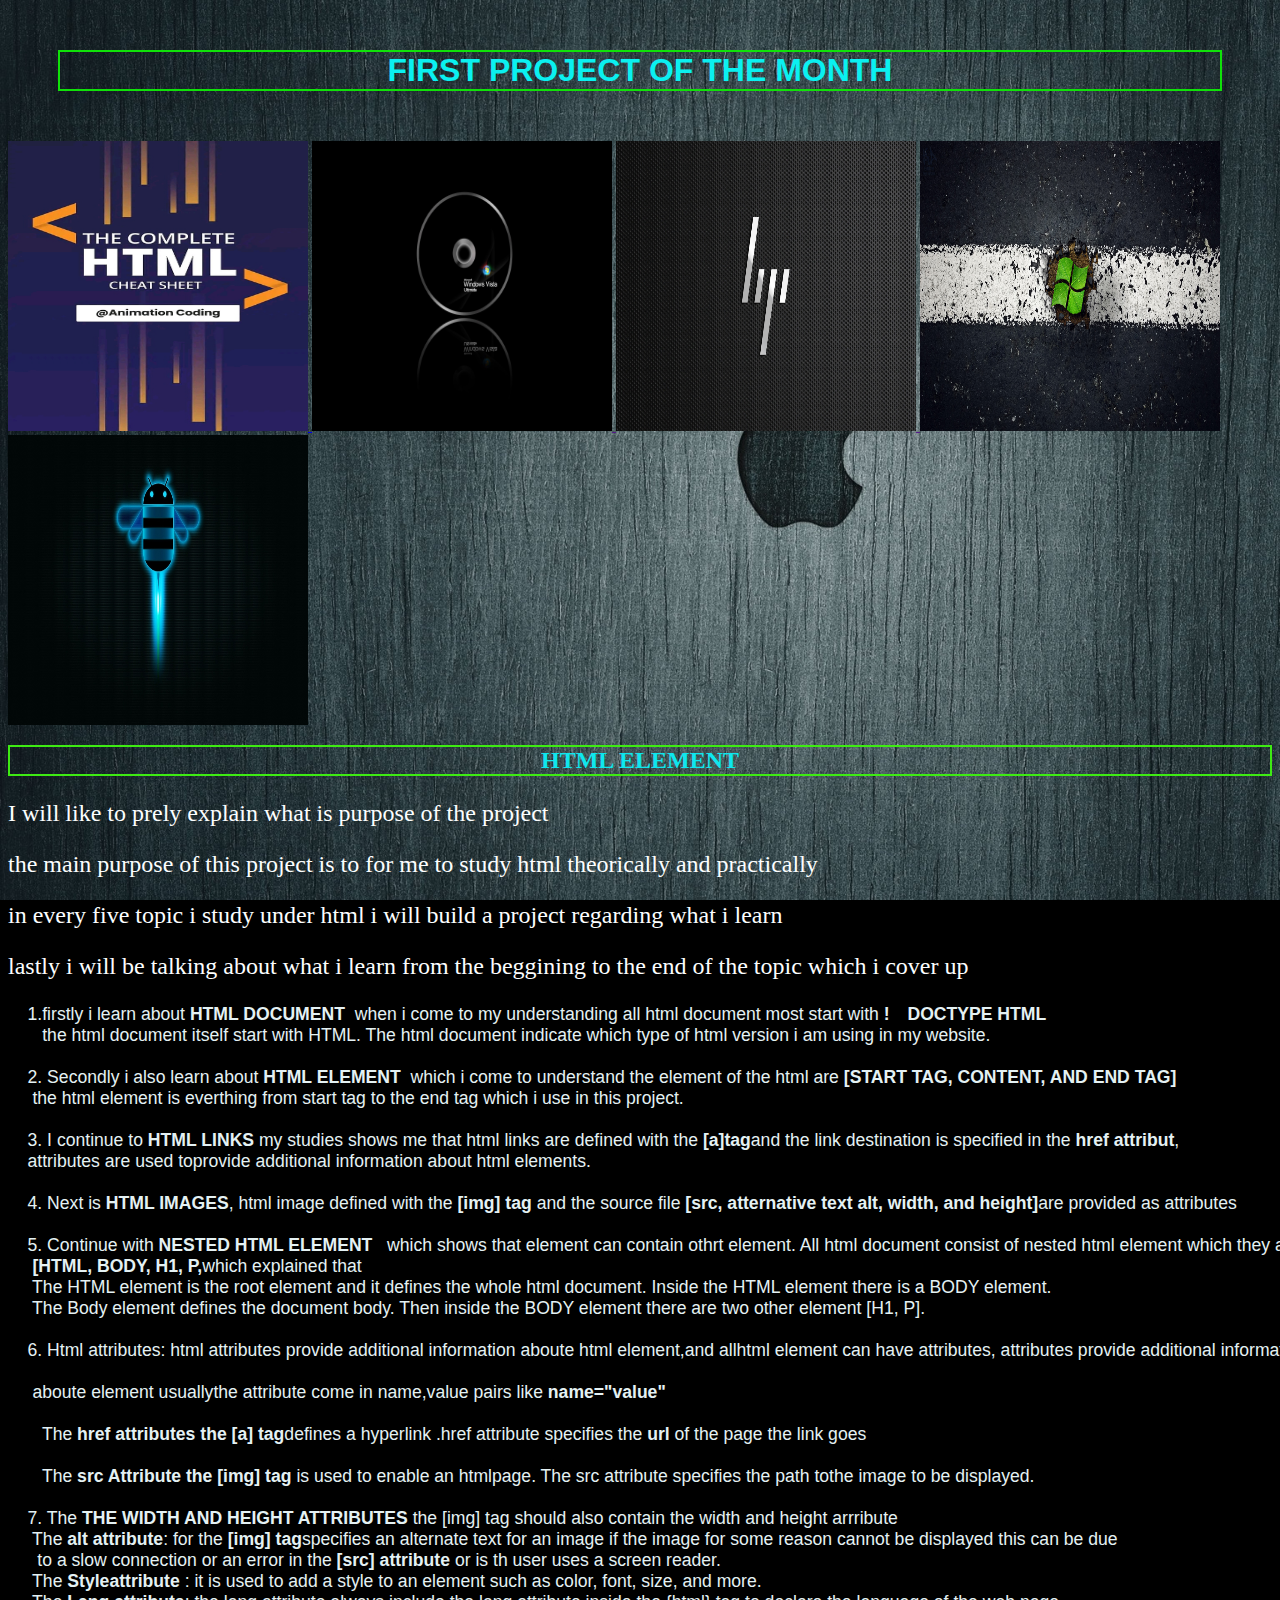
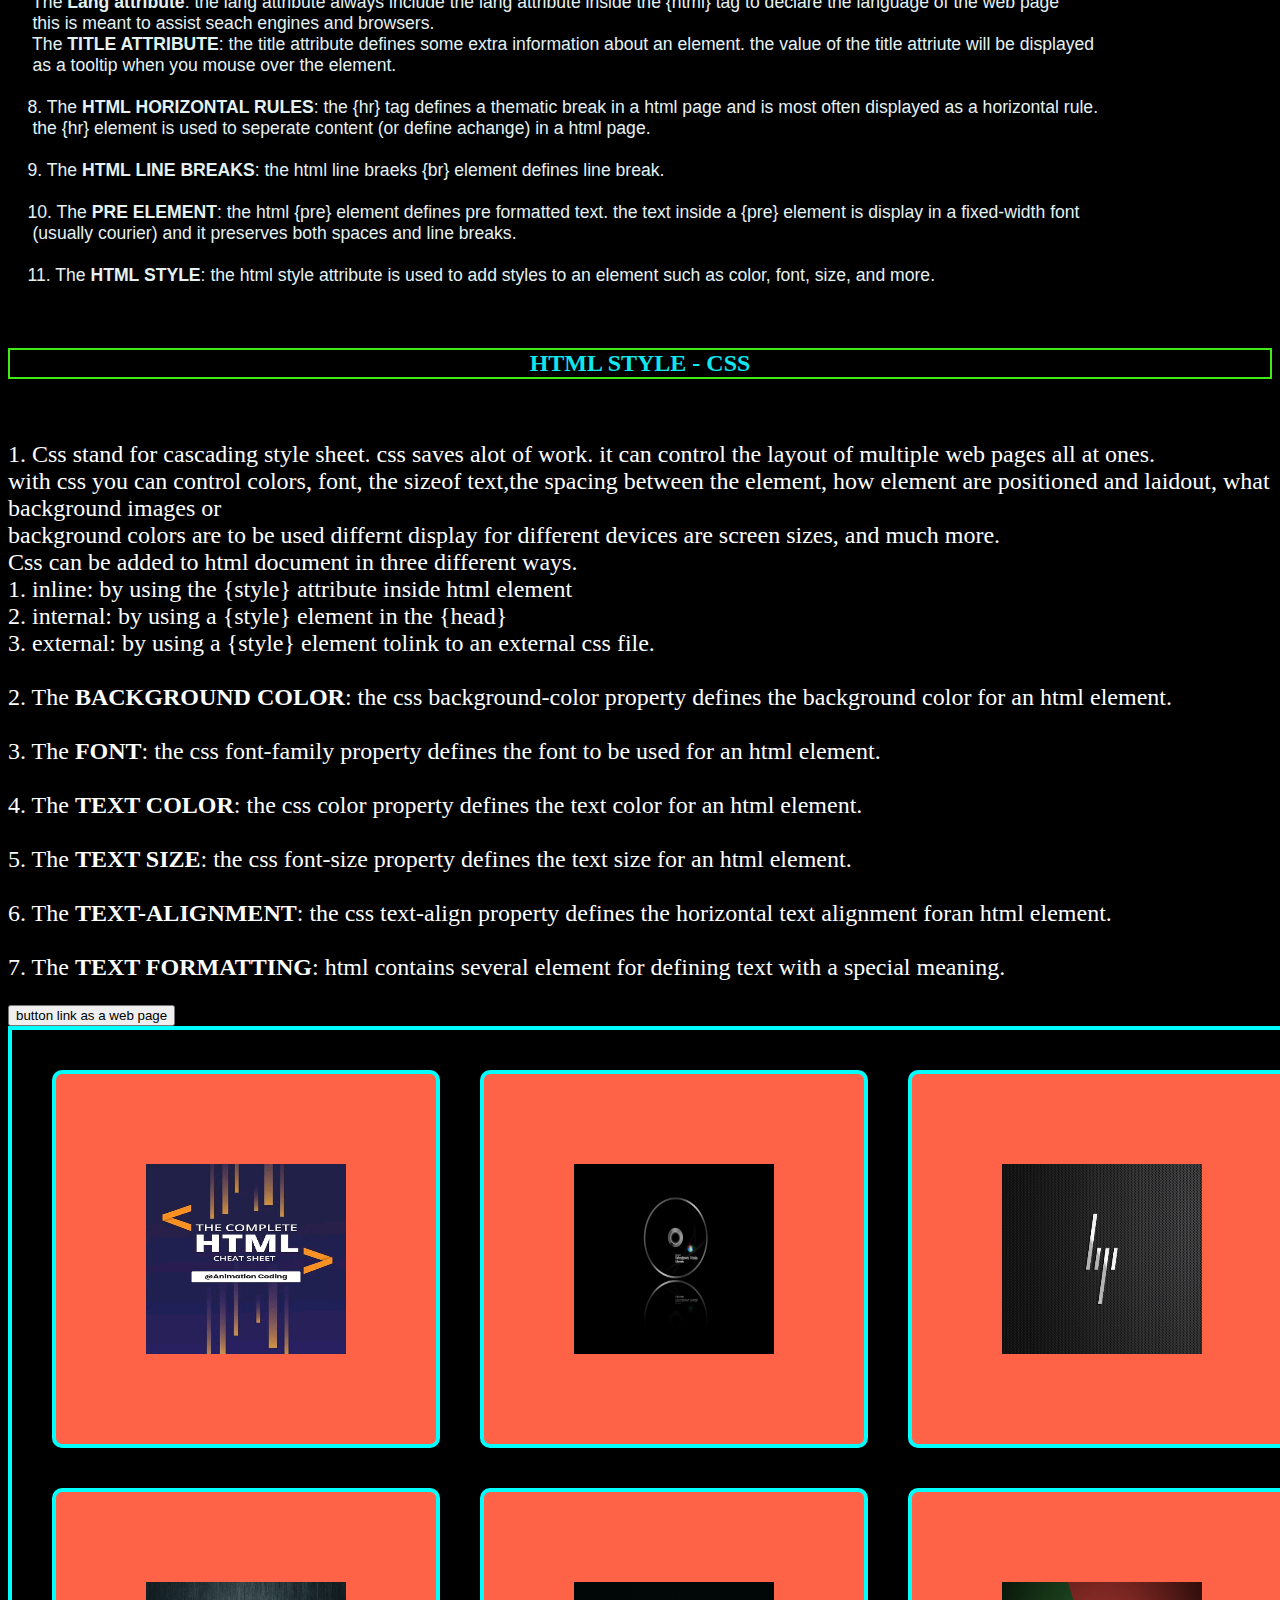
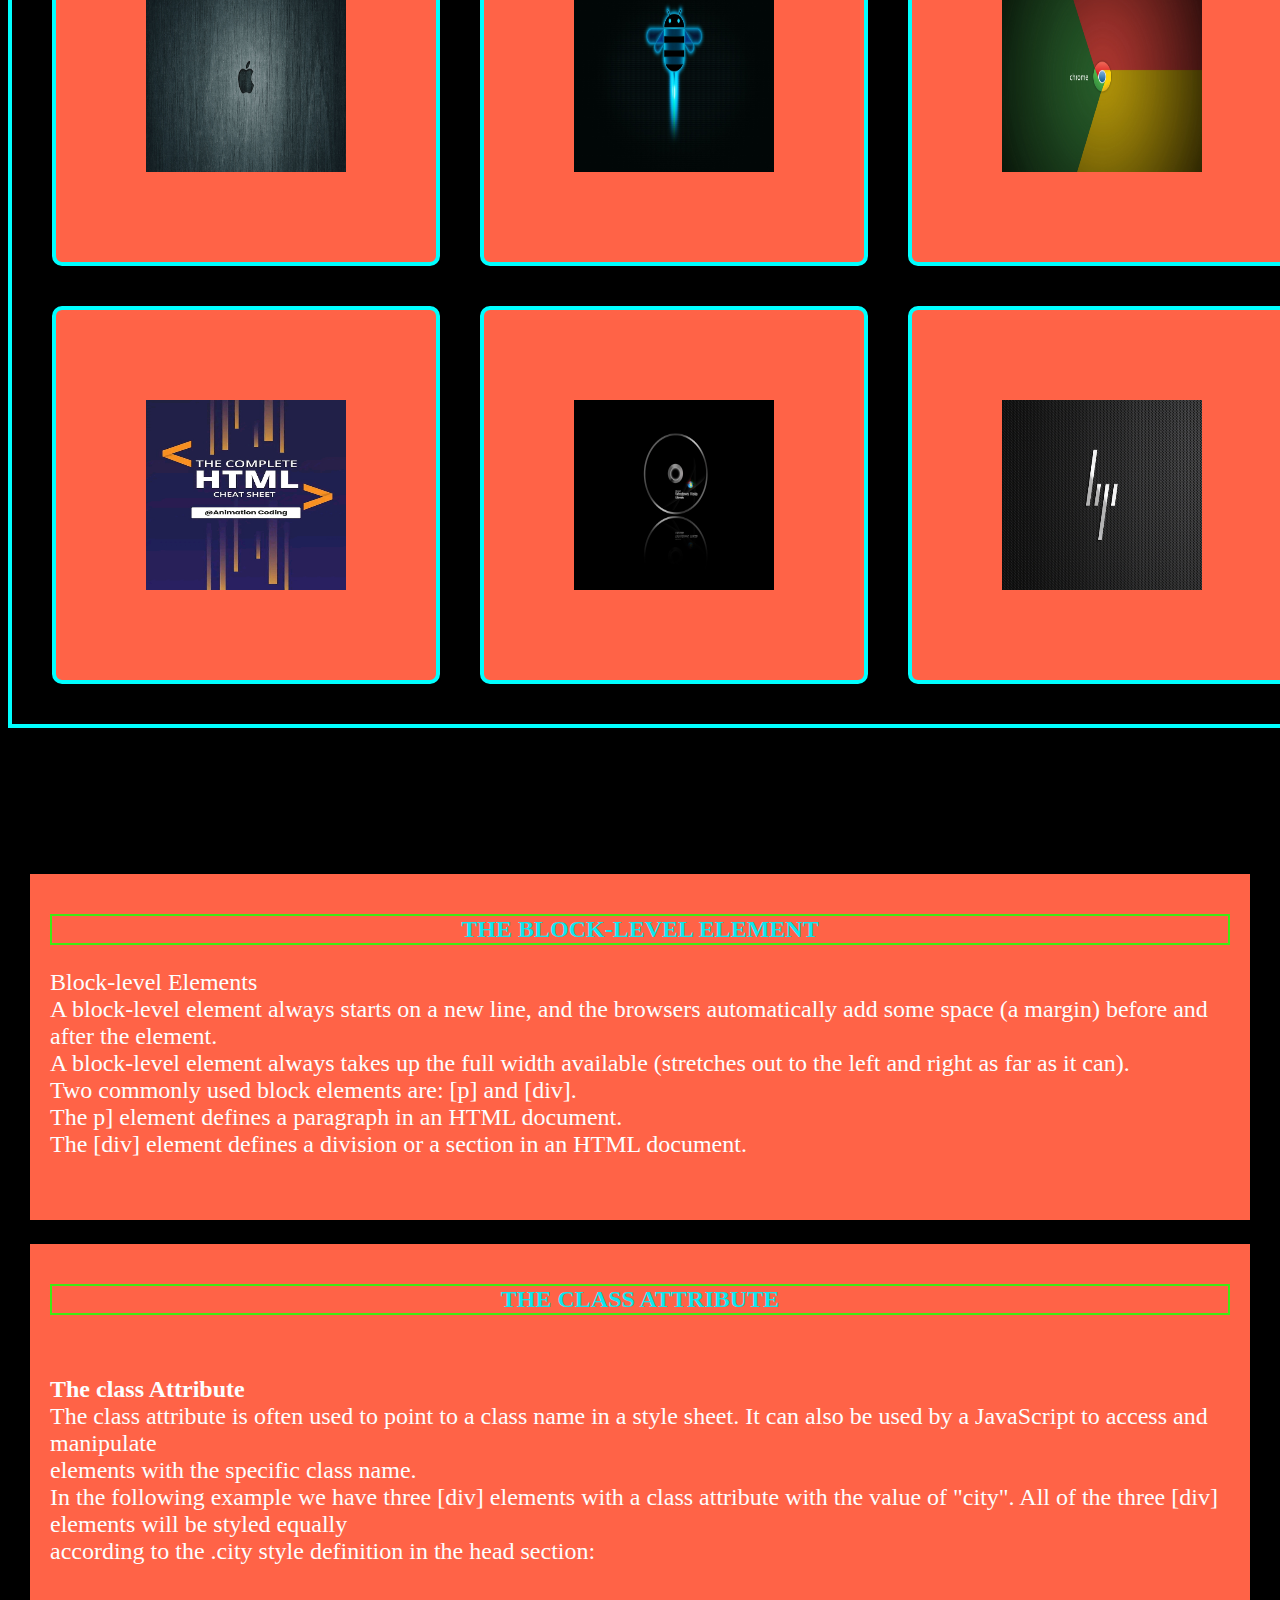
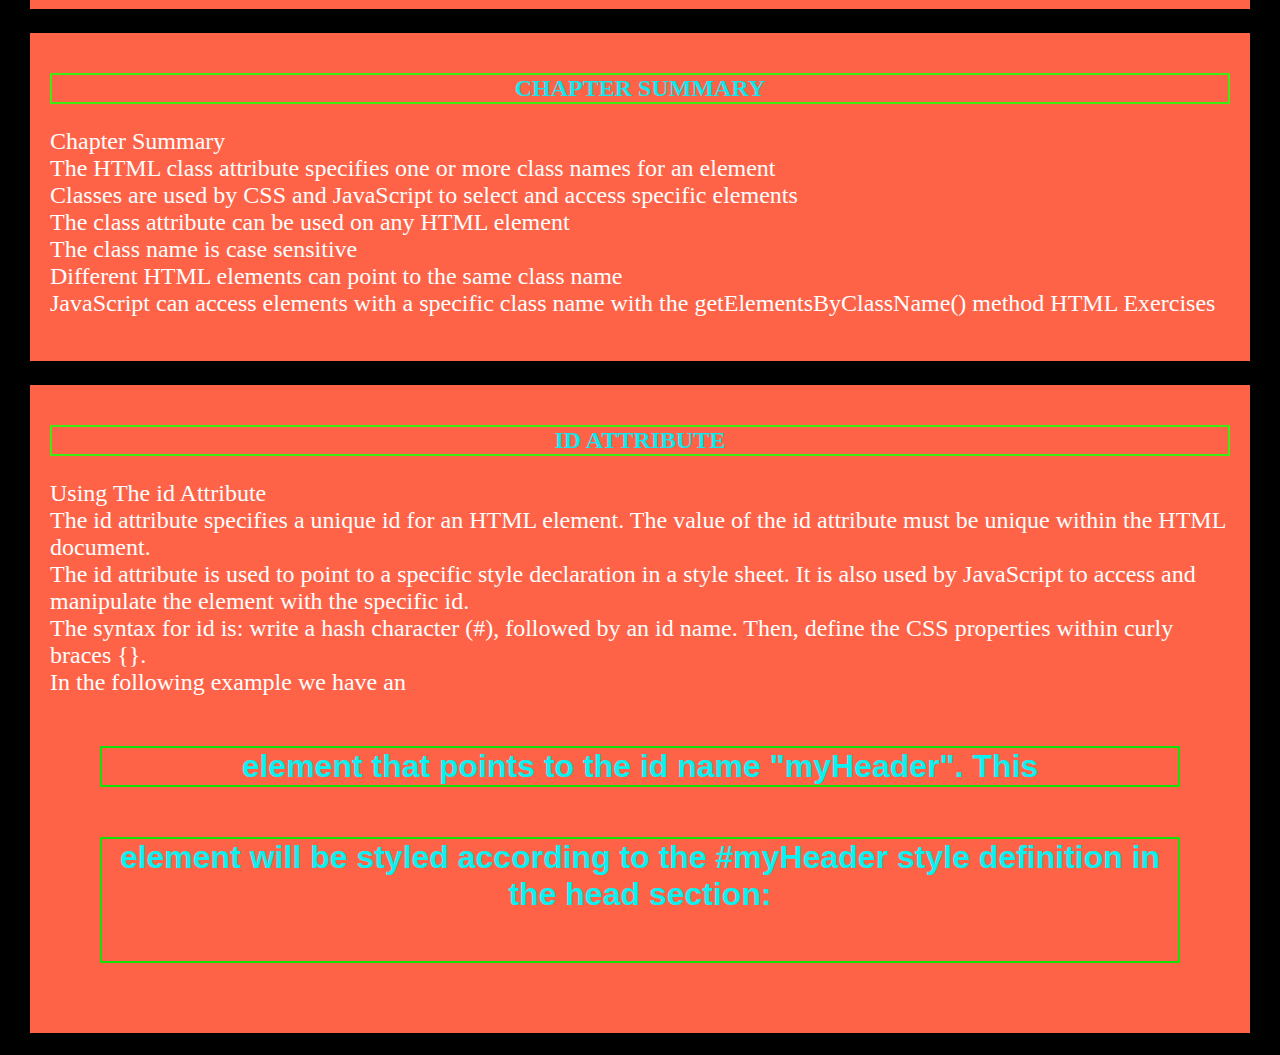
<file: index.html>
<doctype html>
    <html>
    <head>
      <meta charset="UTF-8">
      <meta name="viewport" content="width=device-width, initial-scale=1.0">
      <meta name="description" content="Free Web tutorials">
      <meta name="keywords" content="HTML, CSS, JavaScript">
      <meta name="author" content="Abubakar faruk umar">
    <title>rukfa2670</title>
    
    <!--THIS IS MY LINK ATTRIBUTE THAT LINK MY STYLE SHEET FROM ANOTHER SOURCE-->
    <link rel="stylesheet" href="style.css">
    <link rel="JavaScript" href="script.javascript">
    </head>
    <body>
       <!--THISIS MY HEADING THAT TALKS ABOUTE INTRODUCTION TO THE PROJECT-->
    <h1 style:center">FIRST PROJECT OF THE MONTH</h1>
    
    <!--THIS IMAGE LAYER WHICH I INSERT IMAGE AS A LINK TO ANOTHER WEB PAGE-->
    <a href="sr1.html"  target= "_blank">
    <img src="p1/sr1.jpg" alt="picture of of html" style="width: 300;height: 290;">
    </a>
    
    <a href="" target="_self">
    <img src="p1/sr2.jpg" alt="picture of of html" style="width: 300;height: 290;">
    </a>
    
    <a href="" target="_parent">
    <img src="p1/sr3.jpg" alt="picture of of html" style="width: 300;height: 290;">
    </a>
    
    <a href="" target="_self">
    <img src="p1/sr4.jpg" alt="picture of of html" style="width: 300;height: 290;">
    </a>
    
    <a href="" target="_top">
    <img src="p1/sr6.jpg" alt="picture of of html" style="width: 300;height: 290;">
    </a>
    <!--THIS IS HEADING TWO THAT TALS ABOUTE HTML ELEMENT-->
    <h2>HTML ELEMENT</h2>
    
    <!--THIS IS PARAGRAPH-->
    <p>I will like to prely explain what is purpose of the project</p>
    <p>the main purpose of this project is to for me to study html theorically and practically</p>
    <p>in every five topic i study under html i will build a project regarding what i learn </p>
    <p>lastly i will be talking about what i learn from the beggining to the end of the topic which i cover up</p>
    
    <!--THIS IS PRE-FORMATTED PART -->
    <pre>
    1.firstly i learn about <strong>HTML DOCUMENT</strong>  when i come to my understanding all html document most start with <strong>!	DOCTYPE HTML</strong> 
       the html document itself start with HTML. The html document indicate which type of html version i am using in my website.
       
    2. Secondly i also learn about <strong>HTML ELEMENT</strong>  which i come to understand the element of the html are <strong>[START TAG, CONTENT, AND END TAG]</strong>
     the html element is everthing from start tag to the end tag which i use in this project.
     
    3. I continue to <strong>HTML LINKS</strong> my studies shows me that html links are defined with the <b>[a]tag</b>and the link destination is specified in the <b>href attribut</b>,
    attributes are used toprovide additional information about html elements.
    
    4. Next is <b>HTML IMAGES</b>, html image defined with the <b>[img] tag</b> and the source file <b>[src, atternative text alt, width, and height]</b>are provided as attributes
      
    5. Continue with <strong>NESTED HTML ELEMENT </strong>  which shows that element can contain othrt element. All html document consist of nested html element which they are
     <b>[HTML, BODY, H1, P,</b>which explained that  
     The HTML element is the root element and it defines the whole html document. Inside the HTML element there is a BODY element.
     The Body element defines the document body. Then inside the BODY element there are two other element [H1, P].
    
    6. Html attributes: html attributes provide additional information aboute html element,and allhtml element can have attributes, attributes provide additional information<br>
     aboute element usuallythe attribute come in name,value pairs like <strong>name="value"</strong><br>
       The <strong>href attributes the [a] tag</strong>defines a hyperlink .href attribute specifies the <strong>url</strong> of the page the link goes<br>
       The <strong>src Attribute the [img] tag </strong>is used to enable an htmlpage. The src attribute specifies the path tothe image to be displayed.
       
    7. The <strong>THE WIDTH AND HEIGHT ATTRIBUTES</strong> the [img] tag should also contain the width and height arrribute 
     The <strong>alt attribute</strong>: for the <b>[img] tag</b>specifies an alternate text for an image if the image for some reason cannot be displayed this can be due
      to a slow connection or an error in the <strong>[src] attribute</strong> or is th user uses a screen reader.
     The <strong>Styleattribute </strong>: it is used to add a style to an element such as color, font, size, and more.
     The <strong>Lang attribute</strong>: the lang attribute always include the lang attribute inside the {html} tag to declare the language of the web page 
     this is meant to assist seach engines and browsers.
     The <strong>TITLE ATTRIBUTE</strong>: the title attribute defines some extra information about an element. the value of the title attriute will be displayed 
     as a tooltip when you mouse over the element.
    
    8. The <strong>HTML HORIZONTAL RULES</strong>: the {hr} tag defines a thematic break in a html page and is most often displayed as a horizontal rule.
     the {hr} element is used to seperate content (or define achange) in a html page.
    
    9. The <strong>HTML LINE BREAKS</strong>: the html line braeks {br} element defines line break.
    
    10. The <strong>PRE ELEMENT</strong>: the html {pre} element defines pre formatted text. the text inside a {pre} element is display in a fixed-width font 
     (usually courier) and it preserves both spaces and line breaks.
    
    11. The <strong>HTML STYLE</strong>: the html style attribute is used to add styles to an element such as color, font, size, and more.
    
    </pre>
    
    <!-- THIS IS HEADING TWO ABOUTE CASCADING STYLE SHEET-->
    <h2>HTML STYLE - CSS</h2>
    <br>
    
    <!-- THIS IS CSS PART WHICH TALHS ABOUTE CASCADING STYLE SHEET -->
    <p>
    1.  Css stand for cascading style sheet. css saves alot of work. it can control the layout of multiple web pages all at ones.<br>
       with css you can control colors, font, the sizeof text,the spacing between the element, how element are positioned and laidout, what background images or <br>
       background colors are to be used differnt display for different devices are screen sizes, and much more.<br>
       Css can be added to html document in three different ways.<br>
    1. inline: by using the {style} attribute inside html element <br>
    2. internal: by using a {style} element in the {head}<br>
    3. external: by using a {style} element tolink to an external css file.<br>
    <br>
    2.  The <strong>BACKGROUND COLOR</strong>: the css background-color property defines the background color for an html element.<br>
    <br>
    3.  The <strong>FONT</strong>: the css font-family property defines the font to be used for an html element.<br>
    <br>
    4.  The <strong>TEXT COLOR</strong>: the css color property defines the text color for an html element.<br>
    <br>
    5.  The <strong>TEXT SIZE</strong>: the css font-size property defines the text size for an html element.<br>
    <br>
    6.  The <strong>TEXT-ALIGNMENT</strong>: the css text-align property defines the horizontal text alignment foran html element.<br>
    <br>
    7.  The <strong>TEXT FORMATTING</strong>: html contains several element for defining text with a special meaning.<br>
    
    <!--BUTTON TO TAKE YOU TO ANOTHER WEB PAGE-->
    </p>
    <a href="sr1.html">
    <button onclick=""> button link as a web page</button>
    </a><br>

    <!--THIS IS A TABLE ATTRIBUTE -->
    <table style="width: 70%;">
 <tr>
    <th><img src="p1/sr1.jpg" alt="picture of of html" style="width: 200;height: 190;"></th>
    <th><img src="p1/sr2.jpg" alt="picture of of html" style="width: 200;height: 190;"></th>
    <th><img src="p1/sr3.jpg" alt="picture of of html" style="width: 200;height: 190;"></th>
    <th><img src="p1/sr4.jpg" alt="picture of of html" style="width: 200;height: 190;"></th>
 </tr>

<tr>
    <td><img src="p1/sr5.jpg" alt="picture of of html" style="width: 200;height: 190;"></td>
    <td><img src="p1/sr6.jpg" alt="picture of of html" style="width: 200;height: 190;"></td>
    <td><img src="p1/sr7.jpg" alt="picture of of html" style="width: 200;height: 190;"></td>
    <td><img src="p1/sr8.jpg" alt="picture of of html" style="width: 200;height: 190;"></td>
</tr>

<tr>
    <td><img src="p1/sr1.jpg" alt="picture of rukfa" style="width: 200;height: 190;"></td>
    <td><img src="p1/sr2.jpg" alt="picture of of html" style="width: 200;height: 190;"></td>
    <td><img src="p1/sr3.jpg" alt="picture of of html" style="width: 200;height: 190;"></td>
    <td><img src="p1/sr4.jpg" alt="picture of of html" style="width: 200;height: 190;"></td>
</tr>

    </table>
    <ul>
 <li></li>
 <li></li>
 <li></li>
 <li></li>
 <li></li>
 <li></li>

    </ul>
    <div class="city" style="background-color: tomato;color: aqua;padding: 20px; margin: 20px;border: 2px solid black;">
      <h2>THE BLOCK-LEVEL ELEMENT</h2>
      <p>Block-level Elements<br>
         A block-level element always starts on a new line, and the browsers automatically add some space (a margin) before and after the element.<br>
         
         A block-level element always takes up the full width available (stretches out to the left and right as far as it can).<br>
         
         Two commonly used block elements are: [p] and [div].<br>
         
         The p] element defines a paragraph in an HTML document.<br>
         
         The [div] element defines a division or a section in an HTML document.</p><br>
      </div>

    <div class="city" style="background-color: tomato;color: aqua;padding: 20px; margin: 20px;border: 2px solid black;">
     <h2 style="text-align: center;">THE CLASS ATTRIBUTE</h2><br>
     <p><strong> The class Attribute </strong><br>
      The class attribute is often used to point to a class name in a style sheet. It can also be used by a JavaScript to access and manipulate<br>
       elements with the specific class name.<br>
      In the following example we have three [div] elements with a class attribute with the value of "city". All of the three [div] elements  will be styled equally<br>
       according to the .city style definition in the head section:<br>
      
      </p>
    </div>

<div class="city" style="background-color: tomato;color: aqua;padding: 20px; margin: 20px;border: 2px solid black;">
<h2>CHAPTER SUMMARY</h2>
<p>Chapter Summary<br>
   The HTML class attribute specifies one or more class names for an element<br>
   Classes are used by CSS and JavaScript to select and access specific elements<br>
   The class attribute can be used on any HTML element<br>
   The class name is case sensitive<br>
   Different HTML elements can point to the same class name<br>
   JavaScript can access elements with a specific class name with the getElementsByClassName() method HTML Exercises</p>
</div>

<div class="city" style="background-color: tomato;color: aqua;padding: 20px; margin: 20px;border: 2px solid black;">
<h2>ID ATTRIBUTE</h2>
<p>Using The id Attribute<br>
   The id attribute specifies a unique id for an HTML element. The value of the id attribute must be unique within the HTML document.<br>
   
   The id attribute is used to point to a specific style declaration in a style sheet. It is also used by JavaScript to access and manipulate the element with the specific id.<br>
   
   The syntax for id is: write a hash character (#), followed by an id name. Then, define the CSS properties within curly braces {}.<br>
   
   In the following example we have an <h1> element that points to the id name "myHeader". This <h1> element will be styled according to the #myHeader style definition in<br>
       the head section:</p>
</div>
    </body>
    </html>
</file>
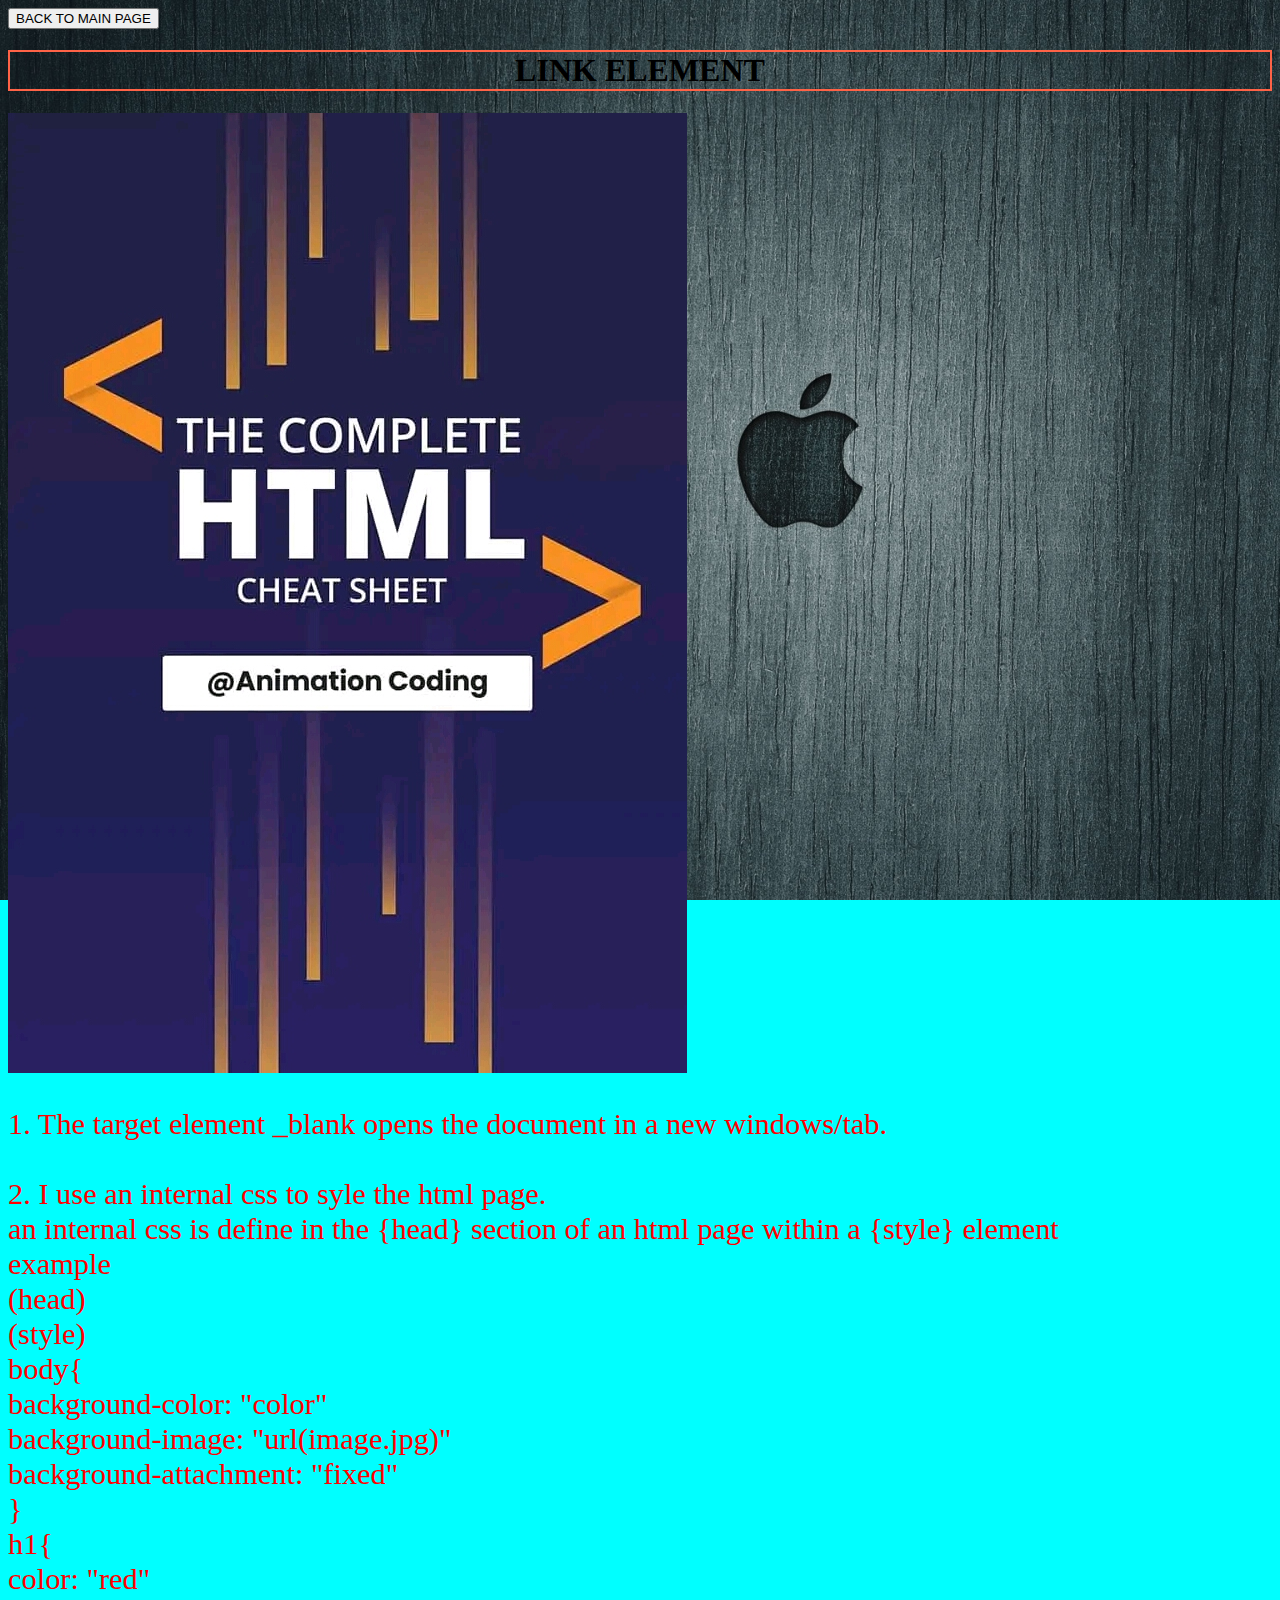
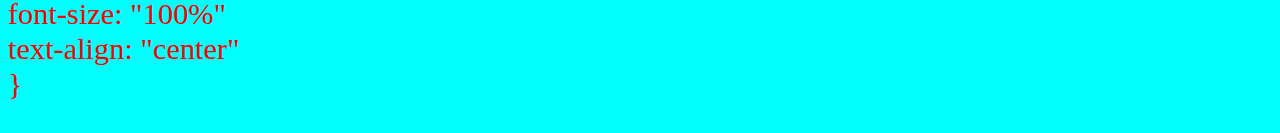
<file: sr1.html>
<!doctype html>
<html>
<head>
<title>sr1</title>
<style>
body{
      background-color: aqua;
      background-image:url(p1/sr5.jpg);
      background-attachment: fixed;
      background-size: cover;

}
h1{
    color: black;
    font-size: 200%;
    border: 2px solid tomato;
    text-align: center;

}
p{
   color:red;
   font-size: 190%;

}
h2{

}
img{
    width: 200;
    height: 190;
}

</style>
</head>
<body>
    <a href="project1.html">
<button onclick="">BACK TO MAIN PAGE</button>

    </a>
<h1>LINK ELEMENT</h1>
<img src="p1/sr1.jpg" alt="rukfa image">

<p>1. The target element _blank opens the document in a new windows/tab.<br>
<br>
   2. I use an internal css to syle the html page.<br>
     an internal css is define in the {head} section of an html page within a {style} element<br>
     example<br>
     (head)<br>
     (style)<br>
     body{<br>
        background-color: "color"<br>
        background-image: "url(image.jpg)"<br>
        background-attachment: "fixed"<br>
     }<br>
    h1{<br>
        color: "red"<br>
        font-size: "100%"<br>
        text-align: "center"<br>
    }<br>

</p>






</body>
</html>
</file>
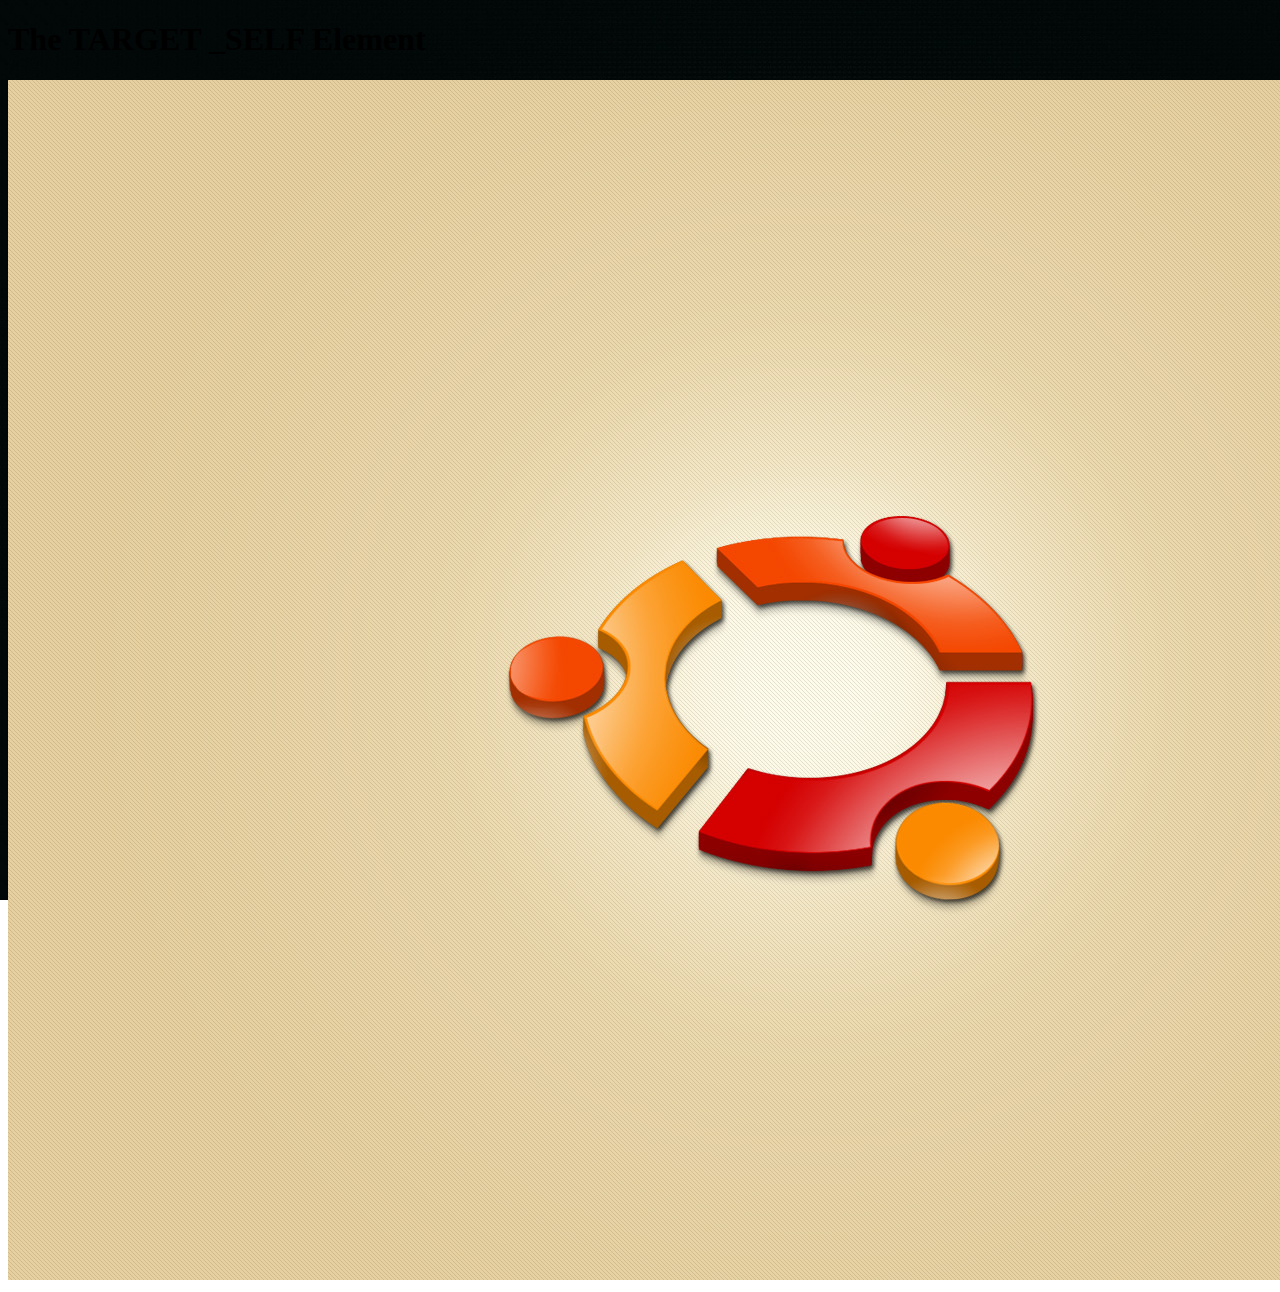
<file: sr2.html>
<!doctype html>
<html>
    <head>
        <title></title>
    </head>
    <body style="background-image: url(p1/sr6.jpg);background-attachment: fixed;background-size: cover;">

<h1>The TARGET _SELF Element</h1>
<img src="p1/sr8.jpg" alt="rukfa" style="width: 190;height: 190;">







    </body>
</html>
</file>
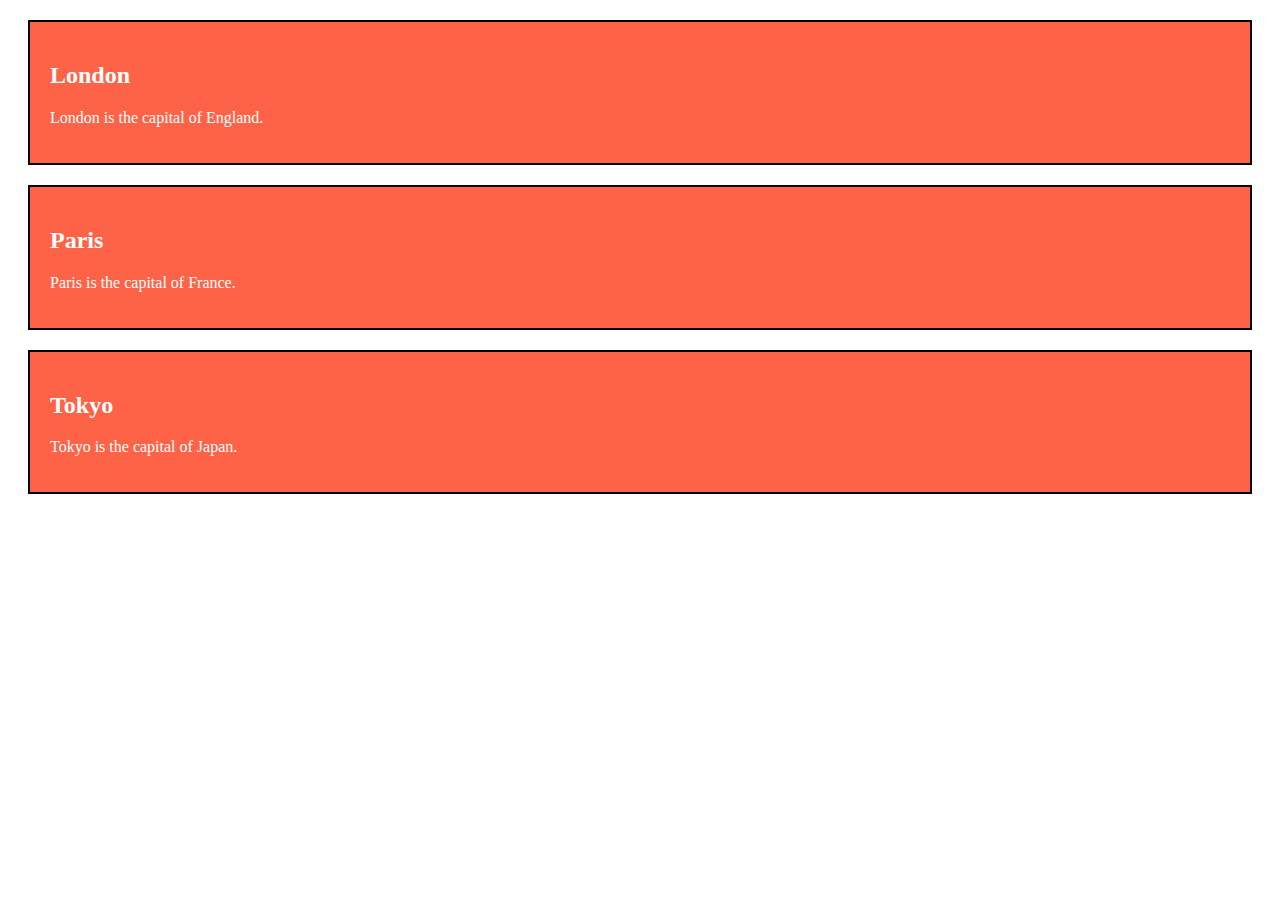
<file: sr3.html>
<!DOCTYPE html>
<html lang="en">
<head>
    <meta charset="UTF-8">
    <meta name="viewport" content="width=device-width, initial-scale=1.0">
    <title>Document</title><style>
    .city {
        background-color: tomato;
        color: white;
        border: 2px solid black;
        margin: 20px;
        padding: 20px;
      }
      </style>
      </head>
      <body>
      
      <div class="city">
      <h2>London</h2>
      <p>London is the capital of England.</p>
      </div> 
      
      <div class="city">
      <h2>Paris</h2>
      <p>Paris is the capital of France.</p>
      </div>
      
      <div class="city">
      <h2>Tokyo</h2>
      <p>Tokyo is the capital of Japan.</p>
      </div>
      
</head>
<body>
    
</body>
</html>
</file>
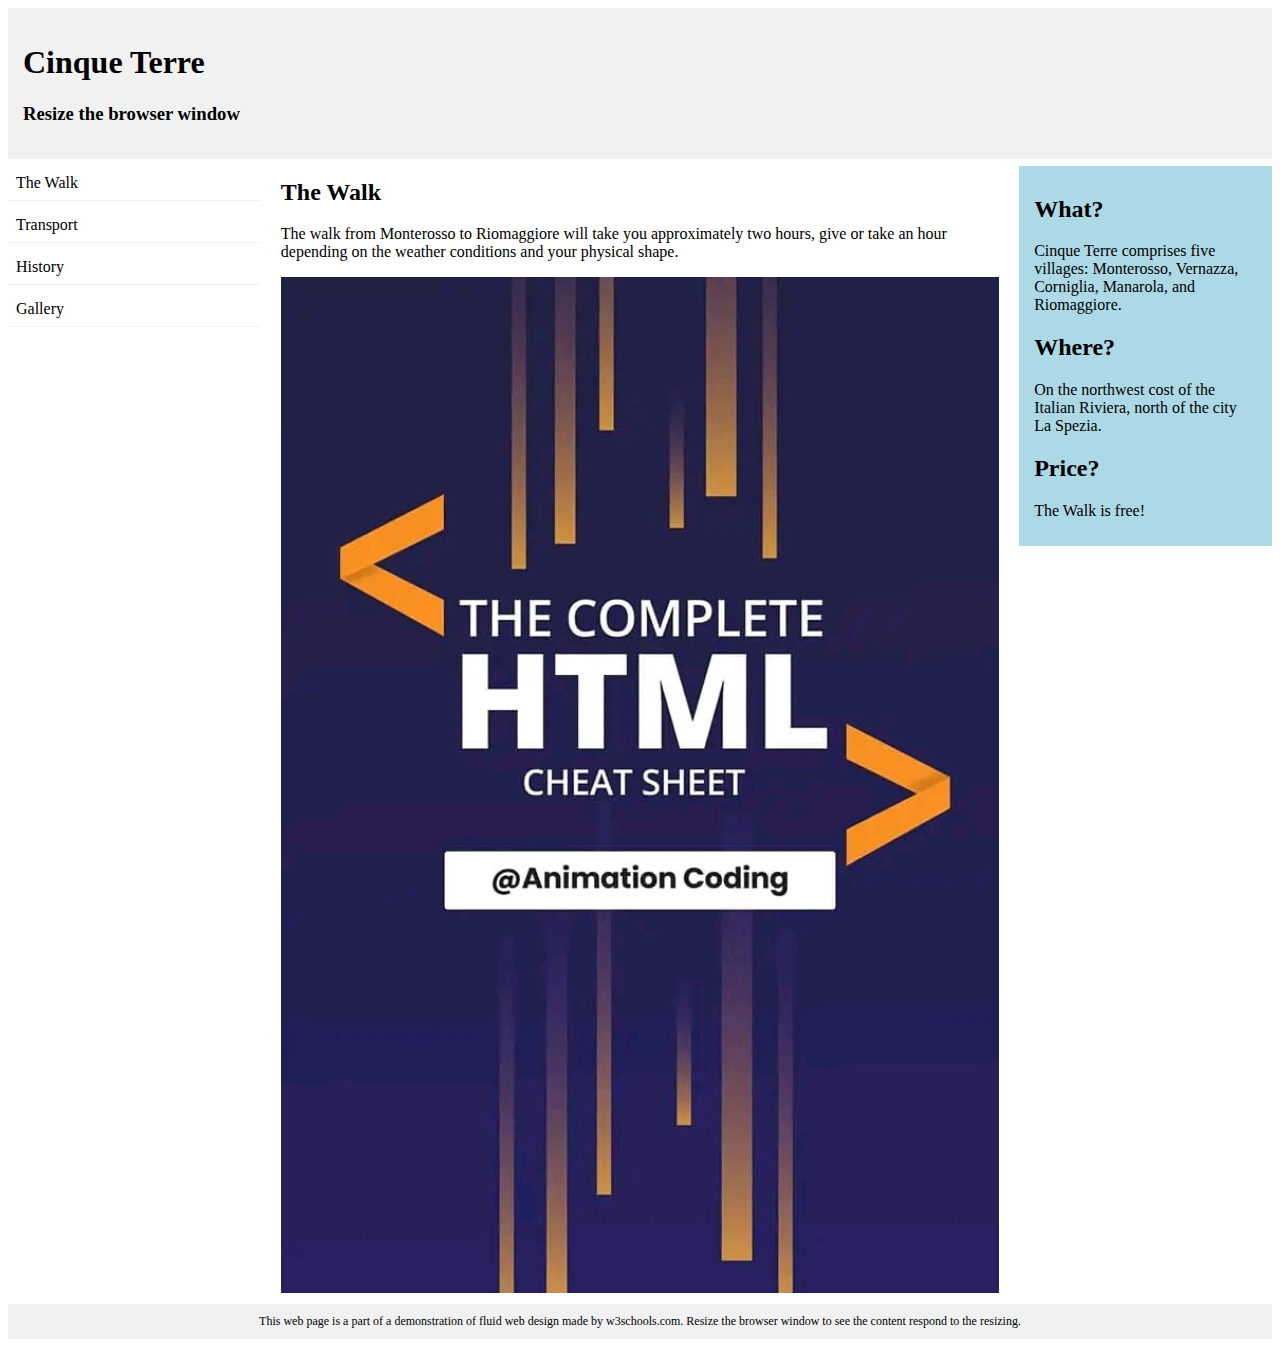
<file: sr4.html>
<!DOCTYPE html>
<html>
<head>
<meta name="viewport" content="width=device-width, initial-scale=1.0">
<style>
* {
  box-sizing: border-box;
}
.menu {
  float: left;
  width: 20%;
}
.menuitem {
  padding: 8px;
  margin-top: 7px;
  border-bottom: 1px solid #f1f1f1;
}
.main {
  float: left;
  width: 60%;
  padding: 0 20px;
  overflow: hidden;
}
.right {
  background-color: lightblue;
  float: left;
  width: 20%;
  padding: 10px 15px;
  margin-top: 7px;
}

@media only screen and (max-width:800px) {
  /* For tablets: */
  .main {
    width: 80%;
    padding: 0;
  }
  .right {
    width: 100%;
  }
}
@media only screen and (max-width:500px) {
  /* For mobile phones: */
  .menu, .main, .right {
    width: 100%;
  }
}
</style>
</head>
<body style="font-family:Verdana;">

<div style="background-color:#f1f1f1;padding:15px;">
  <h1>Cinque Terre</h1>
  <h3>Resize the browser window</h3>
</div>

<div style="overflow:auto">
  <div class="menu">
    <div class="menuitem">The Walk</div>
    <div class="menuitem">Transport</div>
    <div class="menuitem">History</div>
    <div class="menuitem">Gallery</div>
  </div>

  <div class="main">
    <h2>The Walk</h2>
    <p>The walk from Monterosso to Riomaggiore will take you approximately two hours, give or take an hour depending on the weather conditions and your physical shape.</p>
    <img src="p1/sr1.jpg" style="width:100%">
  </div>

  <div class="right">
    <h2>What?</h2>
    <p>Cinque Terre comprises five villages: Monterosso, Vernazza, Corniglia, Manarola, and Riomaggiore.</p>
    <h2>Where?</h2>
    <p>On the northwest cost of the Italian Riviera, north of the city La Spezia.</p>
    <h2>Price?</h2>
    <p>The Walk is free!</p>
  </div>
</div>


<div style="background-color:#f1f1f1;text-align:center;padding:10px;margin-top:7px;font-size:12px;"> This web page is a part of a demonstration of fluid web design made by w3schools.com. Resize the browser window to see the content respond to the resizing.</div>

</body>
</html>
</file>
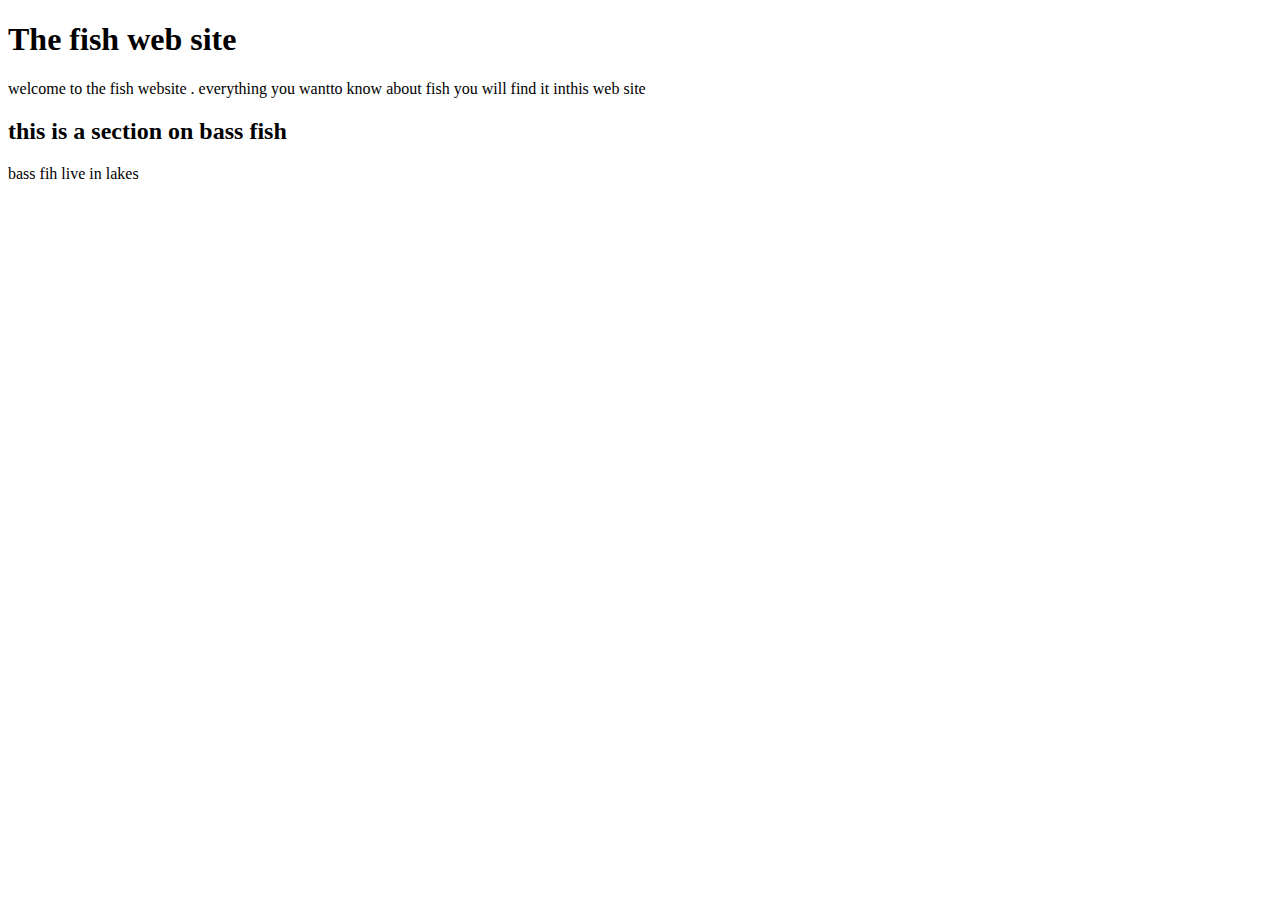
<file: webside.html>
<!DOCTYPE html>
<html lang="en">
<head>
    <meta charset="UTF-8">
    <meta name="viewport" content="width=device-width, initial-scale=1.0">
    <title>my web page</title>
</head>
<body>
    <h1>The fish web site</h1>
    <p>welcome to the fish website . everything you 
        wantto know about fish you will find it inthis web site</p>
        <h2>this is a section on bass fish </h2>
        <p>bass fih live in lakes</p>

</body>
</html>
</file>
<file: style.css>
body{background-color: rgb(0,0,0);
    background-image:url(p1/sr5.jpg);
    background-repeat: no-repeat;
    background-size: cover;
    background-attachment: fixed;
 }
 h1{color: rgb(11, 240, 240);
    text-align: center;
    border: 2px solid rgb(16, 226, 9);
    font-family: 'Franklin Gothic Medium', 'Arial Narrow', Arial, sans-serif;
    font-size: 200%;
    margin: 50px;
 }
 H2{
    color: rgb(15, 230, 238);
    text-align: center;
    border: 2px solid rgb(62, 235, 19);
    font-family: Cambria, Cochin, Georgia, Times, 'Times New Roman', serif;
 }
 p{color: rgb(245, 245, 247);
   text-decoration: 200%
 }
 pre{color: rgb(228, 241, 243);
    font-size: 110%;
    font-family: Verdana, Geneva, Tahoma, sans-serif;
    border: 2px rgb(7, 235, 18);
    
 }
 h3{
    color: aqua;
    text-align: center;
    text-shadow: 10;
    font-size: 200%;
    border: 2px dodgerblue;
   
 }
p{
    color:rgb(252, 254, 255);
    text-size-adjust: 200;
    font-size: 150%;
}
table, th, td{
    border: 4px solid aqua;

}
th, td{
    background-color: tomato;
    border-radius: 10px;
    border-color: aqua;
    text-align: center;
    padding-right: 90px;
    padding-left: 90px;
    padding-top: 90px;
    padding-bottom: 90px;
}
table{
    border-spacing: 40px;
}
</file>
